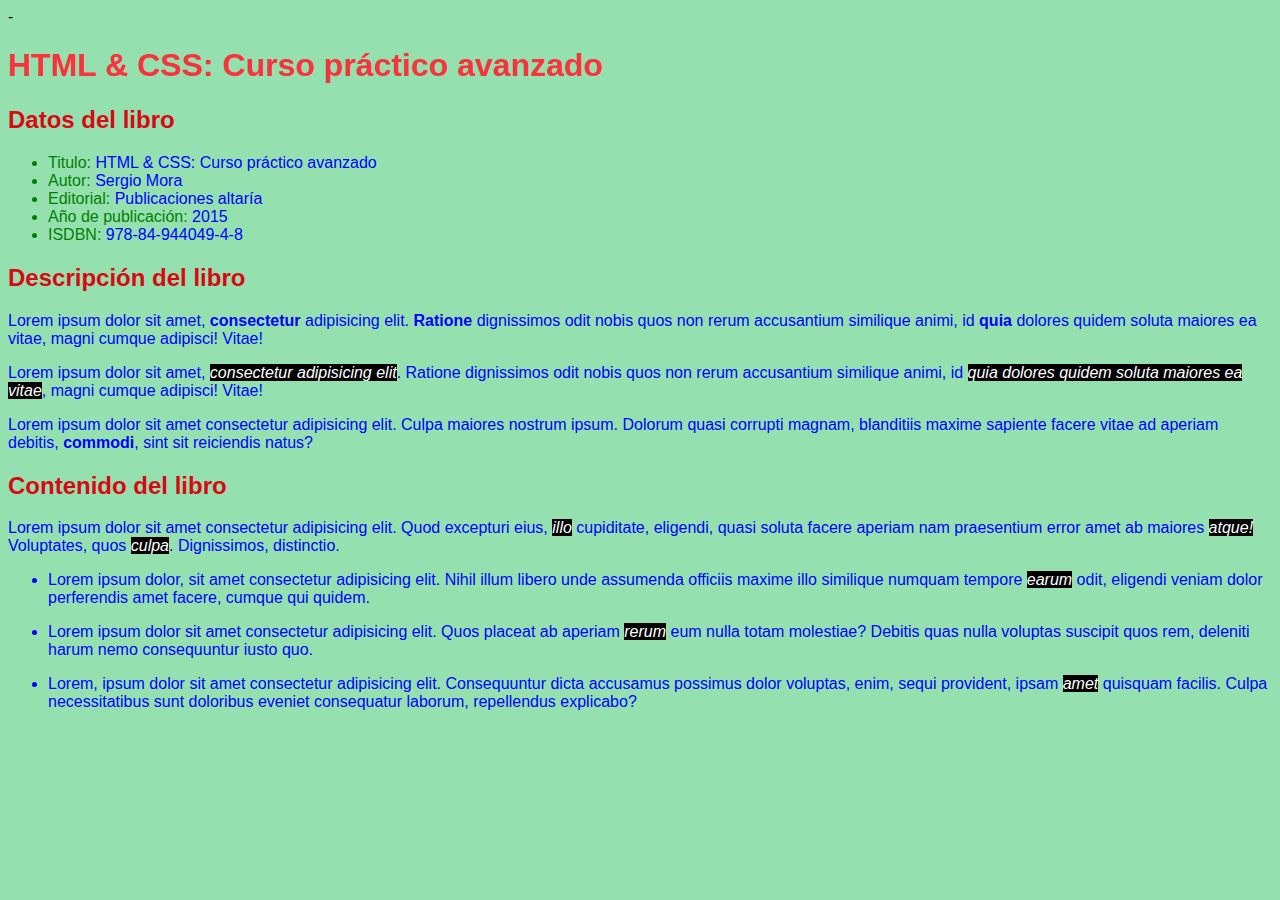
<file: html/Ejercicio1.html>
-<!DOCTYPE html>
<html lang="en">
    <head>
        <meta charset="UTF-8">
        <meta http-equiv="X-UA-Compatible" content="IE=edge">
        <meta name="viewport" content="width=device-width, initial-scale=1.0">
        <link rel="stylesheet" href="../css/ejercicio1.css">
        <title>Ejercicio 1</title>
    </head>
    <body>
        <header>
            <h1>HTML & CSS: Curso práctico avanzado</h1>
            <h2>Datos del libro</h2>
            <nav>
                <ul>
                    <li>Titulo:<a> HTML & CSS: Curso práctico avanzado</a></li>
                    <li>Autor:<a> Sergio Mora</a></li>
                    <li>Editorial:<a> Publicaciones altaría</a></li>
                    <li>Año de publicación:<a> 2015</a></li>
                    <li>ISDBN:<a> 978-84-944049-4-8</a></li>
                </ul>
            </nav>
        </header>
        <div class="contenido">
            <h2>Descripción del libro</h2>
            <p>Lorem ipsum dolor sit amet, <strong>consectetur</strong>
                adipisicing elit. <b>Ratione</b>
                dignissimos odit nobis quos non rerum accusantium similique
                animi, id <b>quia</b> dolores quidem soluta maiores ea vitae,
                magni
                cumque adipisci! Vitae!</p>
            <p>Lorem ipsum dolor sit amet, <i>consectetur adipisicing elit</i>.
                Ratione
                dignissimos odit nobis quos non rerum accusantium similique
                animi, id <i>quia dolores quidem soluta maiores ea vitae</i>,
                magni
                cumque adipisci! Vitae!</p>
            <p>Lorem ipsum dolor sit amet consectetur adipisicing elit. Culpa
                maiores nostrum ipsum. Dolorum quasi corrupti magnam, blanditiis
                maxime sapiente facere vitae ad aperiam debitis, <strong> 
                commodi</strong>, sint sit reiciendis natus?</p>
            <h2>Contenido del libro</h2>
            <p>Lorem ipsum dolor sit amet consectetur adipisicing elit. Quod
                excepturi eius, <i>illo</i> cupiditate, eligendi, quasi soluta facere
                aperiam nam praesentium error amet ab maiores <i>atque!</i> Voluptates,
                quos <i>culpa</i>. Dignissimos, distinctio.</p>
            <ul>
                <li><p>Lorem ipsum dolor, sit amet consectetur adipisicing elit.
                        Nihil illum libero unde assumenda officiis maxime illo
                        similique numquam tempore <i>earum</i> odit, eligendi veniam
                        dolor perferendis amet facere, cumque qui quidem.</p></li>
                <li><p>Lorem ipsum dolor sit amet consectetur adipisicing elit.
                        Quos placeat ab aperiam <i>rerum</i> eum nulla totam molestiae?
                        Debitis quas nulla voluptas suscipit quos rem, deleniti
                        harum nemo consequuntur iusto quo.</p></li>
                <li><p>Lorem, ipsum dolor sit amet consectetur adipisicing elit.
                        Consequuntur dicta accusamus possimus dolor voluptas,
                        enim, sequi provident, ipsam <i>amet</i> quisquam facilis.
                        Culpa necessitatibus sunt doloribus eveniet consequatur
                        laborum, repellendus explicabo?</p></li>
            </ul>
        </div>
    </body>
</html>
</file>
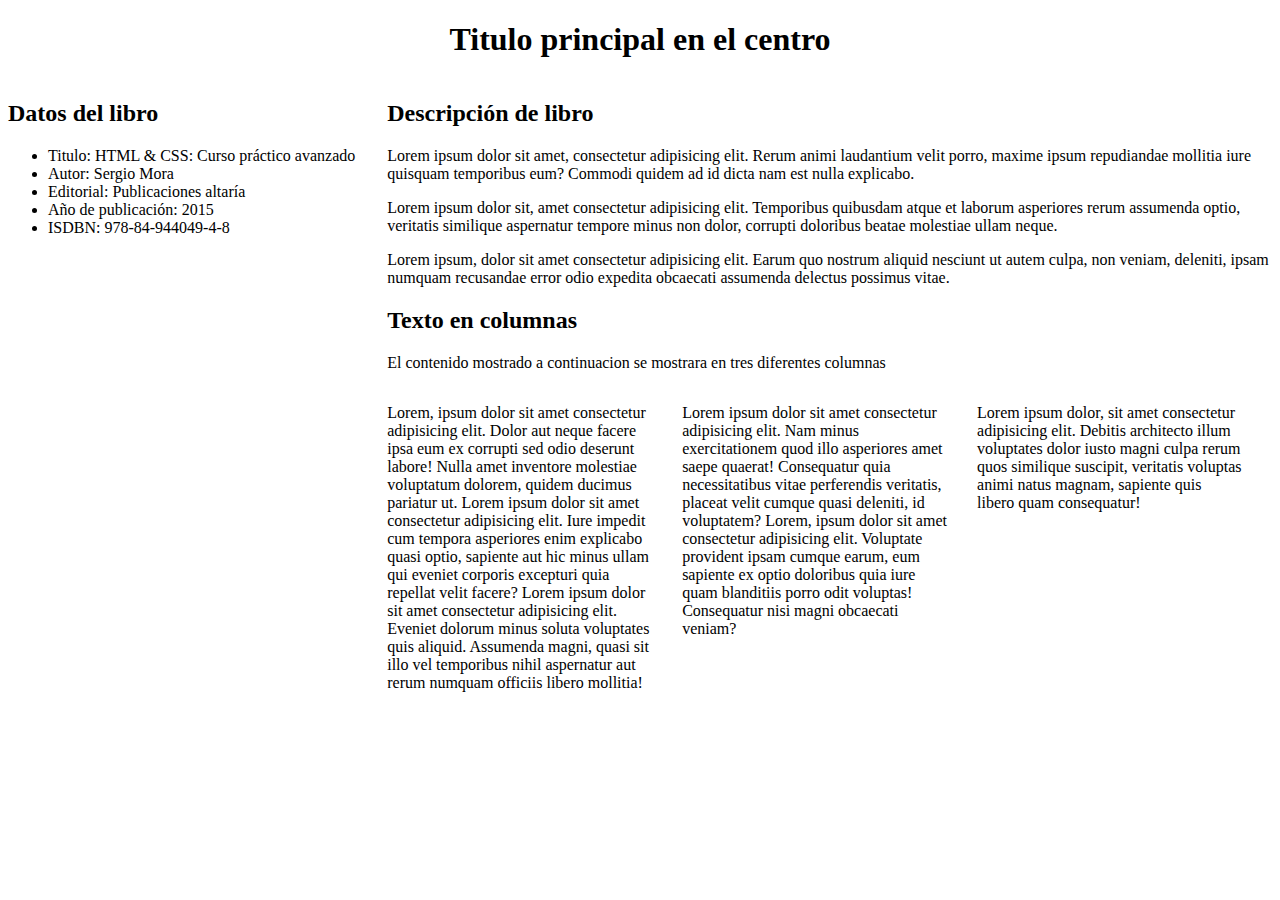
<file: html/Ejercicio2.html>
<!DOCTYPE html>
<html lang="es">
    <head>
        <meta charset="UTF-8">
        <link rel="stylesheet" href="../css/ejercicio2.css">
        <meta http-equiv="X-UA-Compatible" content="IE=edge">
        <meta name="viewport" content="width=device-width, initial-scale=1.0">
        <title>Ejercicio 2</title>
    </head>
    <body>
        <header>
            <h1>Titulo principal en el centro</h1>
        </header>
        <aside>
            <h2>Datos del libro</h2>
            <nav>
                <ul>
                    <li>Titulo:<a> HTML & CSS: Curso práctico avanzado</a></li>
                    <li>Autor:<a> Sergio Mora</a></li>
                    <li>Editorial:<a> Publicaciones altaría</a></li>
                    <li>Año de publicación:<a> 2015</a></li>
                    <li>ISDBN:<a> 978-84-944049-4-8</a></li>
                </ul>
            </nav>
        </aside>
        <section>
            <h2>Descripción de libro</h2>
            <p>Lorem ipsum dolor sit amet, consectetur adipisicing elit. Rerum
                animi laudantium velit porro, maxime ipsum repudiandae mollitia
                iure quisquam temporibus eum? Commodi quidem ad id dicta nam est
                nulla explicabo.</p>
            <p>Lorem ipsum dolor sit, amet consectetur adipisicing elit.
                Temporibus quibusdam atque et laborum asperiores rerum assumenda
                optio, veritatis similique aspernatur tempore minus non dolor,
                corrupti doloribus beatae molestiae ullam neque.
            </p>
            <p>Lorem ipsum, dolor sit amet consectetur adipisicing elit. Earum
                quo nostrum aliquid nesciunt ut autem culpa, non veniam,
                deleniti, ipsam numquam recusandae error odio expedita obcaecati
                assumenda delectus possimus vitae.</p>
            <h2>Texto en columnas</h2>
            <p>El contenido mostrado a continuacion se mostrara en tres
                diferentes columnas</p>
            <div class="col">
                <div><p>Lorem, ipsum dolor sit amet consectetur
                        adipisicing elit. Dolor aut neque facere ipsa eum ex
                        corrupti sed odio deserunt labore! Nulla amet inventore
                        molestiae voluptatum dolorem, quidem ducimus pariatur
                        ut.
                        Lorem ipsum dolor sit amet consectetur adipisicing elit.
                        Iure impedit cum tempora asperiores enim explicabo quasi
                        optio, sapiente aut hic minus ullam qui eveniet corporis
                        excepturi quia repellat velit facere? Lorem ipsum dolor
                        sit
                        amet consectetur adipisicing elit. Eveniet dolorum minus
                        soluta voluptates quis aliquid. Assumenda magni, quasi
                        sit
                        illo vel temporibus nihil aspernatur aut rerum numquam
                        officiis libero mollitia!</p>
                </div>
                <div>
                    <p>Lorem ipsum dolor sit amet consectetur adipisicing elit.
                        Nam
                        minus exercitationem quod illo asperiores amet saepe
                        quaerat! Consequatur quia necessitatibus vitae
                        perferendis
                        veritatis, placeat velit cumque quasi deleniti, id
                        voluptatem? Lorem, ipsum dolor sit amet consectetur
                        adipisicing elit. Voluptate provident ipsam cumque
                        earum,
                        eum sapiente ex optio doloribus quia iure quam
                        blanditiis
                        porro odit voluptas! Consequatur nisi magni obcaecati
                        veniam?</p>
                </div>
                <div>
                    <p>Lorem ipsum dolor, sit amet consectetur adipisicing elit.
                        Debitis architecto illum voluptates dolor iusto magni
                        culpa
                        rerum quos similique suscipit, veritatis voluptas animi
                        natus magnam, sapiente quis libero quam consequatur!</p>
                </div>
            </div>
        </section>
    </body>
</html>
</file>
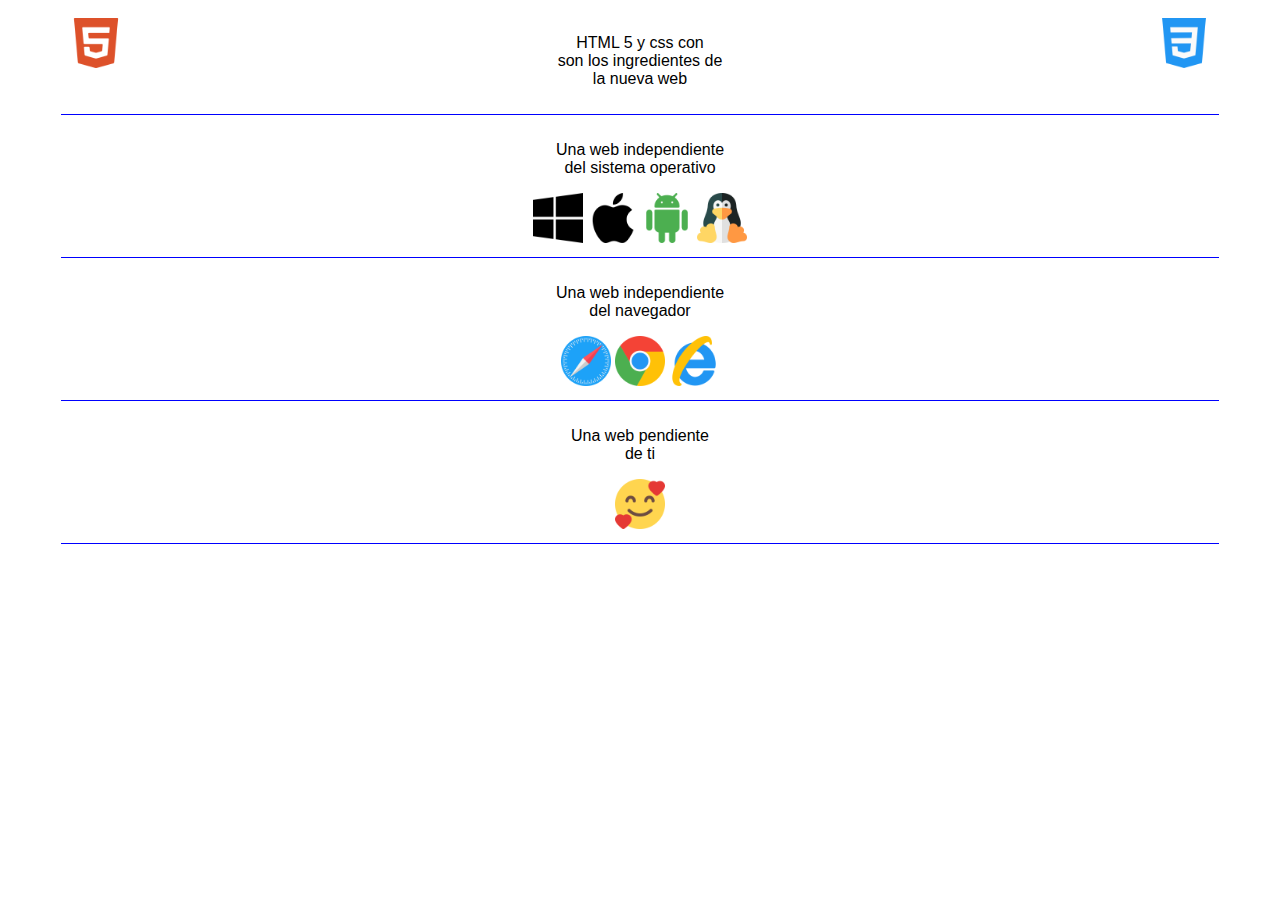
<file: html/Ejercicio3.html>
<!DOCTYPE html>
<html lang="es">
<head>
    <meta charset="UTF-8">
    <link rel="stylesheet" href="../css/ejercicio3.css">
    <meta http-equiv="X-UA-Compatible" content="IE=edge">
    <meta name="viewport" content="width=device-width, initial-scale=1.0">
    <title>Ejercicio 3</title>
</head>
<body>
    <div class="icon">
        <img class="ico1" src="../img/html5.png" alt="">
        <img class="ico2" src="../img/css-3.png" alt="">
        <p>HTML 5 y css con <br> son los ingredientes de <br> la nueva web</p>
    </div>
    <div class="icon">
        <p>Una web independiente<br>del sistema operativo</p>
        <img src="../img/windows.png" alt="">
        <img src="../img/apple.png" alt="">
        <img src="../img/android.png" alt="">
        <img src="../img/linux.png" alt="">
    </div>
    <div class="icon">
        <p>Una web independiente<br>del navegador</p>
        <img src="../img/safari.png" alt="">
        <img src="../img/chrome.png" alt="">
        <img src="../img/internet-explorer.png" alt="">
    </div>
    <div class="icon">
        <p>Una web pendiente <br> de ti</p>
        <img src="../img/smile.png" alt="">
    </div>
</body>
</html>
</file>
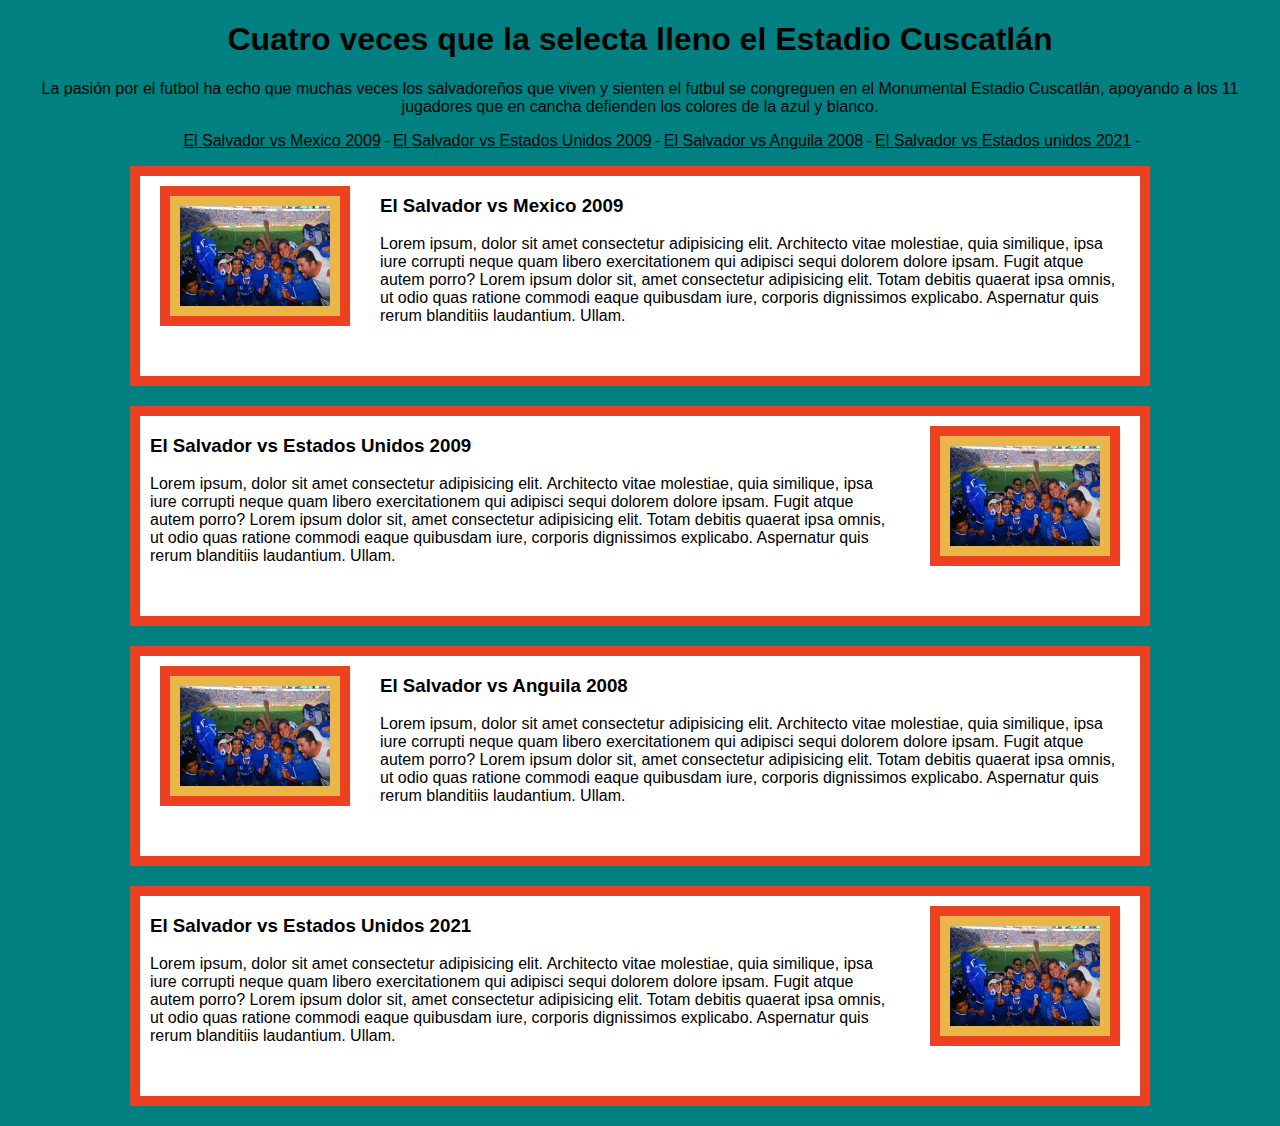
<file: html/Ejercicio4.html>
<!DOCTYPE html>
<html lang="es">
    <head>
        <meta charset="UTF-8">
        <meta http-equiv="X-UA-Compatible" content="IE=edge">
        <meta name="viewport" content="width=device-width, initial-scale=1.0">
        <link rel="stylesheet" href="../css/ejercicio4.css">
        <title>Ejercicio 4</title>
    </head>
    <body>
        <header>
            <h1>Cuatro veces que la selecta lleno el Estadio Cuscatlán</h1>
            <p>La pasión por el futbol ha echo que muchas veces los salvadoreños
                que viven y sienten el futbul se congreguen
                en el Monumental Estadio Cuscatlán, apoyando a los 11 jugadores
                que en cancha defienden los colores de la
                azul y blanco.
            </p>
            <nav>
                <ul>
                    <li><a href="">El Salvador vs Mexico 2009</a></li> -
                    <li><a href="">El Salvador vs Estados Unidos 2009</a></li> -
                    <li><a href="">El Salvador vs Anguila 2008</a></li> -
                    <li><a href="">El Salvador vs Estados unidos 2021</a></li> -
                </ul>
            </nav>
        </header>
        <div class="cont">
            <img src="../img/esa1.jpg" alt="">
            <div>
                <h3>El Salvador vs Mexico 2009</h3>
                <p>Lorem ipsum, dolor sit amet consectetur adipisicing elit.
                    Architecto vitae molestiae, quia similique, ipsa iure
                    corrupti neque quam libero exercitationem qui adipisci sequi
                    dolorem dolore ipsam. Fugit atque autem porro? Lorem ipsum
                    dolor sit, amet consectetur adipisicing elit. Totam debitis
                    quaerat ipsa omnis, ut odio quas ratione commodi eaque
                    quibusdam iure, corporis dignissimos explicabo. Aspernatur
                    quis rerum blanditiis laudantium. Ullam.</p>
            </div>
        </div>
        <div class="cont1">
            <img src="../img/esa1.jpg" alt="">
            <div>
                <h3>El Salvador vs Estados Unidos 2009</h3>
                <p>Lorem ipsum, dolor sit amet consectetur adipisicing elit.
                    Architecto vitae molestiae, quia similique, ipsa iure
                    corrupti neque quam libero exercitationem qui adipisci sequi
                    dolorem dolore ipsam. Fugit atque autem porro? Lorem ipsum
                    dolor sit, amet consectetur adipisicing elit. Totam debitis
                    quaerat ipsa omnis, ut odio quas ratione commodi eaque
                    quibusdam iure, corporis dignissimos explicabo. Aspernatur
                    quis rerum blanditiis laudantium. Ullam.</p>
            </div>
        </div>
        <div class="cont">
            <img src="../img/esa1.jpg" alt="">
            <div>
                <h3>El Salvador vs Anguila 2008</h3>
                <p>Lorem ipsum, dolor sit amet consectetur adipisicing elit.
                    Architecto vitae molestiae, quia similique, ipsa iure
                    corrupti neque quam libero exercitationem qui adipisci sequi
                    dolorem dolore ipsam. Fugit atque autem porro? Lorem ipsum
                    dolor sit, amet consectetur adipisicing elit. Totam debitis
                    quaerat ipsa omnis, ut odio quas ratione commodi eaque
                    quibusdam iure, corporis dignissimos explicabo. Aspernatur
                    quis rerum blanditiis laudantium. Ullam.</p>
            </div>
        </div>
        <div class="cont1">
            <img src="../img/esa1.jpg" alt="">
            <div>
                <h3>El Salvador vs Estados Unidos 2021</h3>
                <p>Lorem ipsum, dolor sit amet consectetur adipisicing elit.
                    Architecto vitae molestiae, quia similique, ipsa iure
                    corrupti neque quam libero exercitationem qui adipisci sequi
                    dolorem dolore ipsam. Fugit atque autem porro? Lorem ipsum
                    dolor sit, amet consectetur adipisicing elit. Totam debitis
                    quaerat ipsa omnis, ut odio quas ratione commodi eaque
                    quibusdam iure, corporis dignissimos explicabo. Aspernatur
                    quis rerum blanditiis laudantium. Ullam.</p>
            </div>
        </div>
    </body>
</html>
</file>
<file: css/ejercicio1.css>
body{
    background-color:  #94e0af;
    font-family: 'Gill Sans', 'Gill Sans MT', Calibri, 'Trebuchet MS', sans-serif;
}

header h1{
    color: #F8333C;
}
 header h2, .contenido h2{
     color: #D90812;
 }

 nav ul li{
     color: green;
 }

 nav ul li a{
     color: blue;
 }

 .contenido{
     color: blue;
 }

 .contenido i{
     background-color: black;
     color: white;
 }
</file>
<file: css/ejercicio2.css>
body{
    font-family:'Times New Roman', Times, serif;
}

header{
    text-align: center;
}

aside{
    width: 30%;
    height: auto;
    float: left;
}

section{
    width: 70%;
    height: auto;
    float: right;
}

.col div{
    width: 30%;
    height: auto;
    margin-right: auto;
}

.col{
    display: flex;
}
</file>
<file: css/ejercicio3.css>
body{
    font-family: Verdana, Geneva, Tahoma, sans-serif;
}

.icon{
    text-align: center;
    height: auto;
    width: 90%;
    padding: 10px;
    margin: auto;
    border-bottom: 1px solid blue;
}

.icon img{
    height: 50px;
    width: auto;
}

.ico1{
    float: left;
}

.ico2{
    float: right;
}
</file>
<file: css/ejercicio4.css>
body{
    background-color: teal;
    font-family: Arial, Helvetica, sans-serif
}

header{
    text-align: center
}

nav{
    list-style: none;
    width: 1000px;
    margin: auto;
}
nav ul li a{
    color: black;
}

nav ul li{
    list-style: none;
    margin: auto;
}

nav ul{
    display: flex;
}

.cont, .cont1{
    background-color: white;
    border: 10px solid rgb(236, 64, 34);
    width: 1000px;
    height: 200px;
    margin: auto;
    margin-bottom: 20px;
}

.cont div, .cont1 div{
    width: 750px;
    float: right;
    padding-left: 10px;
    padding-right: 10px;
}

.cont img, .cont1 img{
    height: 100px;
    width: 150px;
    border: 10px solid rgb(233, 182, 71);
    outline: 10px solid  rgb(236, 64, 34);
}

/*alternamos entre las imagenes a la derecha o izquierda*/

.cont1 img{
    margin-top: 20px;
    margin-right: 30px;
    float: right;
}

.cont1 div{
    float: left;
}

.cont div{
    float: right;
}

.cont img{
    margin-top: 20px;
    margin-left: 30px;
    float: left;
}
</file>
